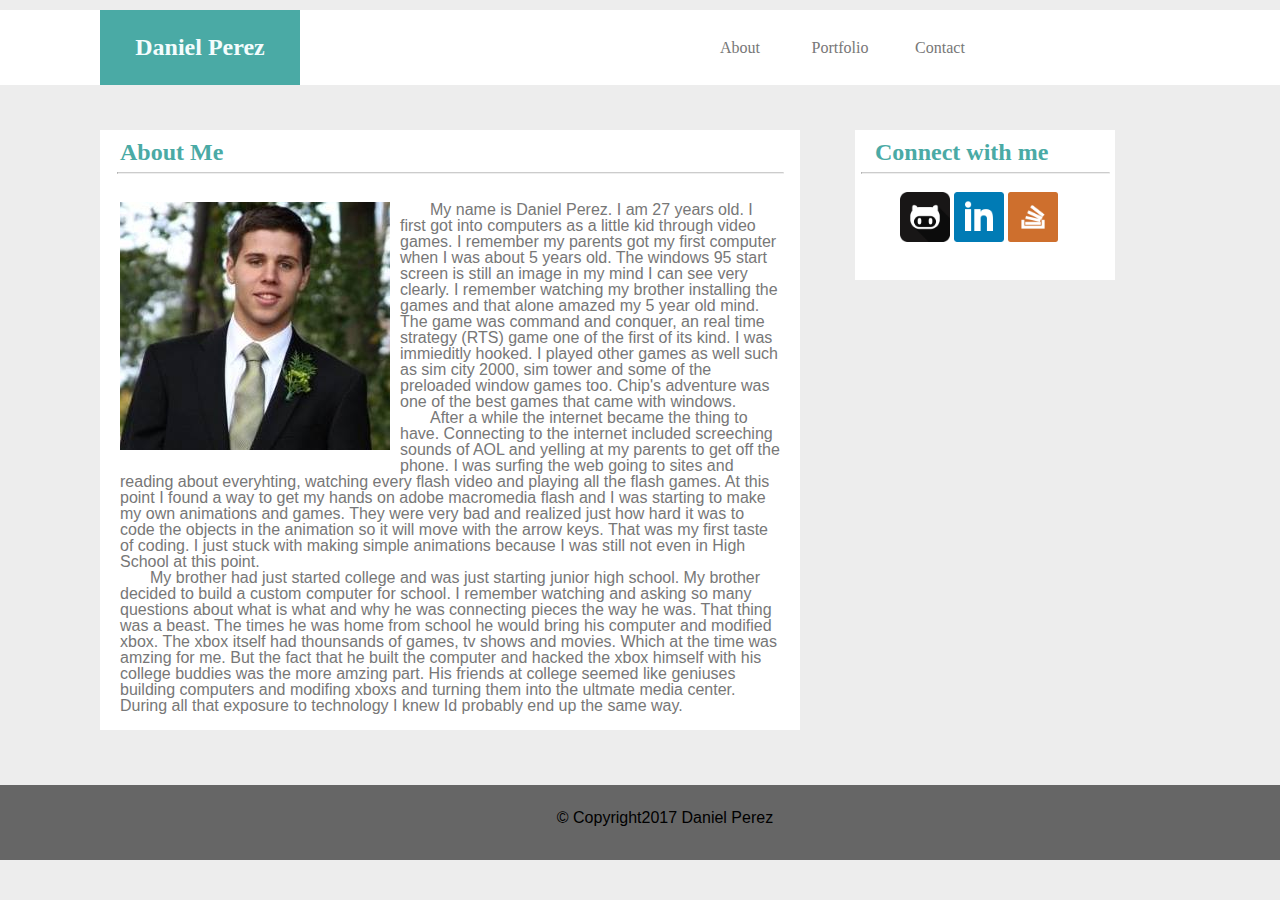
<file: index.html>
<!DOCTYPE html>
<html>
<head>
<link rel="stylesheet" href="assets/css/reset.css">
<link rel="stylesheet" href="assets/css/style.css">



<title>Home</title>
</head>

<body>

<header>
<div class="header"> 
	<div class="name">
		<h1>Daniel Perez</h1>
	</div>
	<div class="Navigation-links">
		<div id ="Navigation-links-About"> <a href="index.html">About</a> </div>
		<div id ="Navigation-links-Portofolio"><a href="portfolio.html">Portfolio</a></div>
		<div id ="Navigation-links-Contact"><a href="contact.html">Contact</a></div>
	</div>
</div> 
</header>

<div class="body-container"> 
	<h2 id="body-Header">About Me</h2>
	<hr class="style1">
	<div class="content">
		<div id="content-picture">
			<img src="assets/images/profilePic.PNG">
		</div>
		<div id="content-text">
			<p>My name is Daniel Perez. I am 27 years old. I first got into computers as a little kid through video games. I remember my parents got my first computer when I was about 5 years old. The windows 95 start screen is still an image in my mind I can see very clearly. I remember watching my brother installing the games and that alone amazed my 5 year old mind. The game was command and conquer, an real time strategy (RTS) game one of the first of its kind. I was immieditly hooked. I played other games as well such as sim city 2000, sim tower and some of the preloaded window games too. Chip's adventure was one of the best games that came with windows. 
			</p>
			<p> After a while the internet became the thing to have. Connecting to the internet included screeching sounds of AOL and yelling at my parents to get off the phone. I was surfing the web going to sites and reading about everyhting, watching every flash video and playing all the flash games. At this point I found a way to get my hands on adobe macromedia flash and I was starting to make my own animations and games. They were very bad and realized just how hard it was to code the objects in the animation so it will move with the arrow keys. That was my first taste of coding. I just stuck with making simple animations because I was still not even in High School at this point. 
			</p>
			<p>My brother had just started college and was just starting junior high school. My brother decided to build a custom computer for school. I remember watching and asking so many questions about what is what and why he was connecting pieces the way he was. That thing was a beast. The times he was home from school he would bring his computer and modified xbox. The xbox itself had thounsands of games, tv shows and movies. Which at the time was amzing for me. But the fact that he built the computer and hacked the xbox himself with his college buddies was the more amzing part. His friends at college seemed like geniuses building computers and modifing xboxs and turning them into the ultmate media center. During all that exposure to technology I knew Id probably end up the same way. </p>

		</div>
		
	</div>
</div>

<div class="contactMe-Social">
	<h2 id="Contact-me"> Connect with me </h2>
	<hr class="style1">
	<div class="social-icons">
		<a href="https://github.com/perez6736" target="_blank"><img id="github-Icon" src="assets/images/githubIcon.png"></a>
		<a href="https://www.linkedin.com/in/daniel-perez-57258053/" target="_blank"><img id="Linkedin-Icon" src="assets/images/linkedInIcon.png"></a>
		<a href="https://stackoverflow.com/users/story/4820302#" target="_blank"><img id="stackoverflow-Icon" src="assets/images/stackoverflowIcon.png"></a>
	</div>
</div>
<footer>

<div class="footer"> 
	<p>&copy; Copyright2017 Daniel Perez</p>
</div>

</footer>

</body>

</html>
</file>
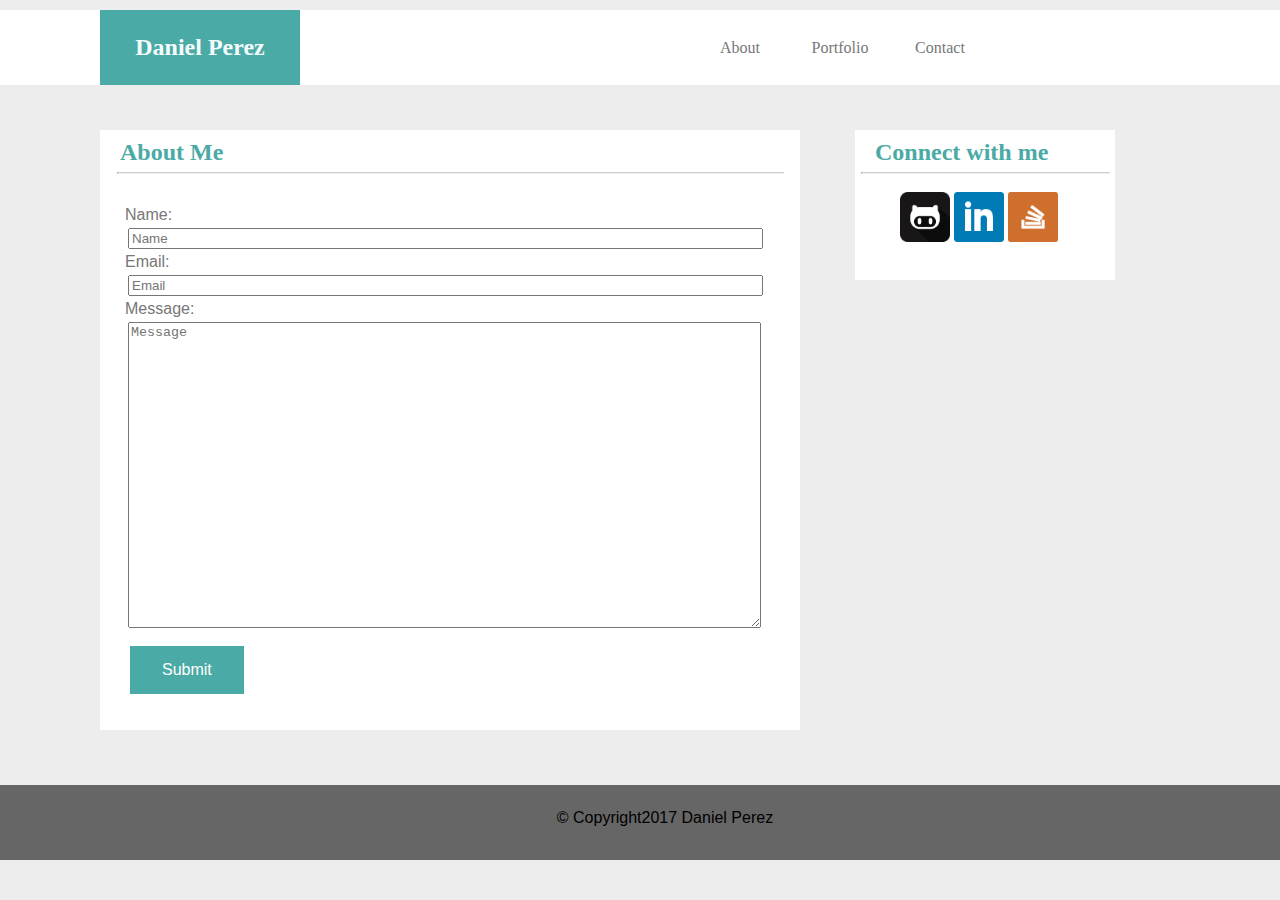
<file: contact.html>
<!DOCTYPE html>
<html>
<head>
<link rel="stylesheet" href="assets/css/reset.css">
<link rel="stylesheet" href="assets/css/style.css">



<title>Contact</title>
</head>

<body>

<header>
<div class="header"> 
	<div class="name">
		<h1>Daniel Perez</h1>
	</div>
	<div class="Navigation-links">
		<div id ="Navigation-links-About"> <a href="index.html">About</a> </div>
		<div id ="Navigation-links-Portofolio"><a href="portfolio.html">Portfolio</a></div>
		<div id ="Navigation-links-Contact"><a href="contact.html">Contact</a></div>
	</div>
</div> 
</header>

<div class="body-container"> 
	<h2 id="body-Header">About Me</h2>
	<hr class="style1">
	<div class="content">
		<form>

	  	<p class="contact-headers">Name:</p> 
	  	<input class="textbox" placeholder="Name" type="text" name="user">

	  	<p class="contact-headers">Email:</p> 
	  	<input class="textbox" placeholder = "Email" type="text" name="user">
		</form>

		<p class="contact-headers">Message:</p>
		<textarea class="textarea" placeholder = "Message" name="message" rows="10" cols="30"></textarea> 

		<div>
			<button class="button-submit" onclick="alert('This does not work yet.')">Submit</button>
		</div>
	</div>
</div>

<div class="contactMe-Social">
	<h2 id="Contact-me"> Connect with me </h2>
	<hr class="style1">
	<div class="social-icons">
		<a href="https://github.com/perez6736" target="_blank"><img id="github-Icon" src="assets/images/githubIcon.png"></a>
		<a href="https://www.linkedin.com/in/daniel-perez-57258053/" target="_blank"><img id="Linkedin-Icon" src="assets/images/linkedInIcon.png"></a>
		<a href="https://stackoverflow.com/users/story/4820302#" target="_blank"><img id="stackoverflow-Icon" src="assets/images/stackoverflowIcon.png"></a>
	</div>
</div>

<footer>
<div class="footer"> 
	<p>&copy; Copyright2017 Daniel Perez</p> 
</div>
</footer>

</body>

</html>
</file>
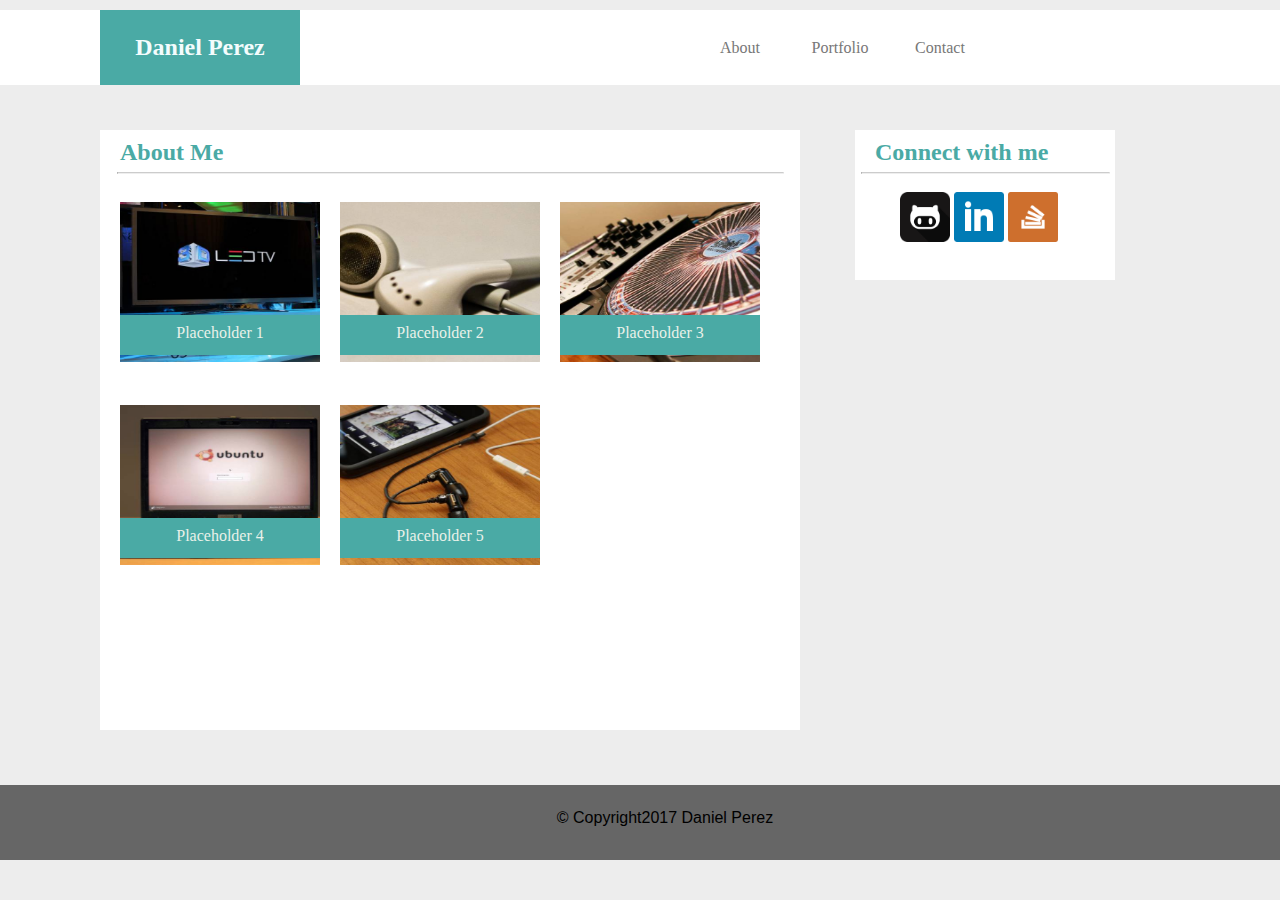
<file: portfolio.html>
<!DOCTYPE html>
<html>
<head>
<link rel="stylesheet" href="assets/css/reset.css">
<link rel="stylesheet" href="assets/css/style.css">



<title>Portfolio</title>
</head>

<body>

<header>
<div class="header"> 
	<div class="name">
		<h1>Daniel Perez</h1>
	</div>
	<div class="Navigation-links">
		<div id ="Navigation-links-About"> <a href="index.html">About</a> </div>
		<div id ="Navigation-links-Portofolio"><a href="portfolio.html">Portfolio</a></div>
		<div id ="Navigation-links-Contact"><a href="contact.html">Contact</a></div>
	</div>
</div> 
</header>

<div class="body-container"> 
	<h2 id="body-Header">About Me</h2>
	<hr class="style1">
	<div class="content">

		<div class="placeholder-projects">
		    <img class="placeholder-image" src="assets/images/placeholder1.jpg">
		    <div class="placeholder-text">
		    	<p>Placeholder 1</p>
		    </div>
		</div>

		<div class="placeholder-projects">
		    <img class="placeholder-image" src="assets/images/placeholder2.jpg">
		    <div class="placeholder-text">
		    	<p>Placeholder 2</p>
		    </div>
		</div>

		<div class="placeholder-projects">
		    <img class="placeholder-image" src="assets/images/placeholder3.jpg">
		    <div class="placeholder-text">
		    	<p>Placeholder 3</p>
		    </div>
		</div>

		<div class="placeholder-projects">
		    <img class="placeholder-image" src="assets/images/placeholder4.jpg">
		    <div class="placeholder-text">
		    	<p>Placeholder 4</p>
		    </div>
		</div>

		<div class="placeholder-projects">
		    <img class="placeholder-image" src="assets/images/placeholder5.jpg">
		    <div class="placeholder-text">
		    	<p>Placeholder 5</p>
		    </div>
		</div>


	</div>
</div>

<div class="contactMe-Social">
	<h2 id="Contact-me">Connect with me </h2>
	<hr class="style1">
	<div class="social-icons">
		<a href="https://github.com/perez6736" target="_blank"><img id="github-Icon" src="assets/images/githubIcon.png"></a>
		<a href="https://www.linkedin.com/in/daniel-perez-57258053/" target="_blank"><img id="Linkedin-Icon" src="assets/images/linkedInIcon.png"></a>
		<a href="https://stackoverflow.com/users/story/4820302#" target="_blank"><img id="stackoverflow-Icon" src="assets/images/stackoverflowIcon.png"></a>
	</div>
</div>

<footer>
<div class="footer"> 
	<p>&copy; Copyright2017 Daniel Perez</p> 
</div>
</footer>

</body>

</html>
</file>
<file: assets/css/style.css>
html {
	height: 100%;
}

body{
	margin: 0;
	padding: 0;
	background-color: #ededed;

}

.header{
	width:100%;
	height:75px;
	font-size: 16px;
	margin-top: 10px;
	margin-bottom: 10px;
	background-color: #ffffff;
}

.name{
	height:50px;
	width:200px;
	background-color: #4aaaa5;
	color: #f4fcfd;
	font-size: 24px;
	text-align: center;
	padding-top: 25px;
	margin-left: 100px;
	float: left;
	font-weight: bold;
	font-family: 'Georgia', Times, Times New Roman, serif;
	
}

.Navigation-links {
	float: left;
	padding-left: 390px;
	background-color: white;
	color:#5f5f5f;
}

a:link {
    text-decoration: none;
    color: #777777;
}

a:visited {
    text-decoration: none;
    color: #777777;
}

#Navigation-links-About{	
    left: 400px;
	float: left;
	height:35px;
	width:100px;
	text-align: center;
	padding-top: 30px;
	color: #777777;

}

#Navigation-links-Portofolio{
    left: 450px;
	float: left;
	height:35px;
	width:100px;
	text-align: center;
	padding-top: 30px;
	color: #777777;
}

#Navigation-links-Contact{
    left: 500px;
	float: left;
	height:35px;
	width:100px;
	text-align: center;
	padding-top: 30px;
	color: #777777;
}

.body-container{
    width: 700px;
    height: 600px;
    background: white;
    margin-left: 100px;
    margin-top: 35px;
    margin-right: 20px;
    float: left;
	
}

#content-picture{
	float: left;
	margin-right:10px;
	margin-bottom:10px;

}


#content-text{
	color: #777777;
	font-family: 'Arial', 'Helvetica Neue', Helvetica, sans-serif;
	text-indent: 30px;
}

.content{
	padding: 20px;
	font-family: 'Arial', 'Helvetica Neue', Helvetica, sans-serif;
}

hr.style1{
	border-top: 1px solid #cccccc;
	width:95%; 
}

#body-Header{
	font-size: 24px;
	color: #4aaaa5;
	padding-left: 20px;
	padding-top: 10px;
	font-weight: bold;
	font-family: 'Georgia', Times, Times New Roman, serif;

}

.contactMe-Social{
	float: left;
    margin: 35px;
    height: 150px;
    width: 260px;
    background: white;
}

.social-icons{
	margin-left: 35px;
	padding: 10px;
	margin-left: 35px;
}

#Contact-me{
	font-size: 24px;
	color: #4aaaa5;
	padding-left: 20px;
	padding-top: 10px;
	font-weight: bold;
	font-family: 'Georgia', Times, Times New Roman, serif;
	
}

#github-Icon{
	height: 50px;
	width: 50px;
}

#Linkedin-Icon{
	height: 50px;
	width: 50px;
}

#stackoverflow-Icon{
	height: 50px;
	width: 50px;
}


.footer{
	margin-top: 700px; /* just made the margin slightly larger than the height of the body so its never in the way - resizing is a big issue in this */
	background-color: #666666;
	width: 100%;
	height: 25px;
	text-align: center;
	padding:25px;
	font-family: 'Arial', 'Helvetica Neue', Helvetica, sans-serif;
}

.textbox{
	width: 95%;
	margin-left: 8px;
}
.textarea{
	width: 95%;
	height: 300px;
	margin-left: 8px;
}

.contact-headers{
	float: left;
	padding: 5px;
	font-family: 'Arial', 'Helvetica Neue', Helvetica, sans-serif;
	color: #777777;
}

.button-submit{
	background-color:#4aaaa5;
    border: none;
    color: #ffffff;
    padding: 15px 32px;
    margin-top: 15px;
    margin-left: 10px;
    text-align: center;
    text-decoration: none;
    display: inline-block;
    font-size: 16px;
    font-family: 'Arial', 'Helvetica Neue', Helvetica, sans-serif;
}

.placeholder-image{

	height: 160px;
    width: 200px;
}

.placeholder-projects{
	width: 200px;
	float: left;
	margin-right: 20px;
}

.placeholder-text{
	position: relative;
    bottom: 50px;
    width: 200px;
    height: 30px;
    background-color: #4AAAA5;
    text-align: center;
    padding-top: 10px;
    color: #E9F1E9;
    font-family: 'Georgia', Times, Times New Roman, serif;

}
</file>
